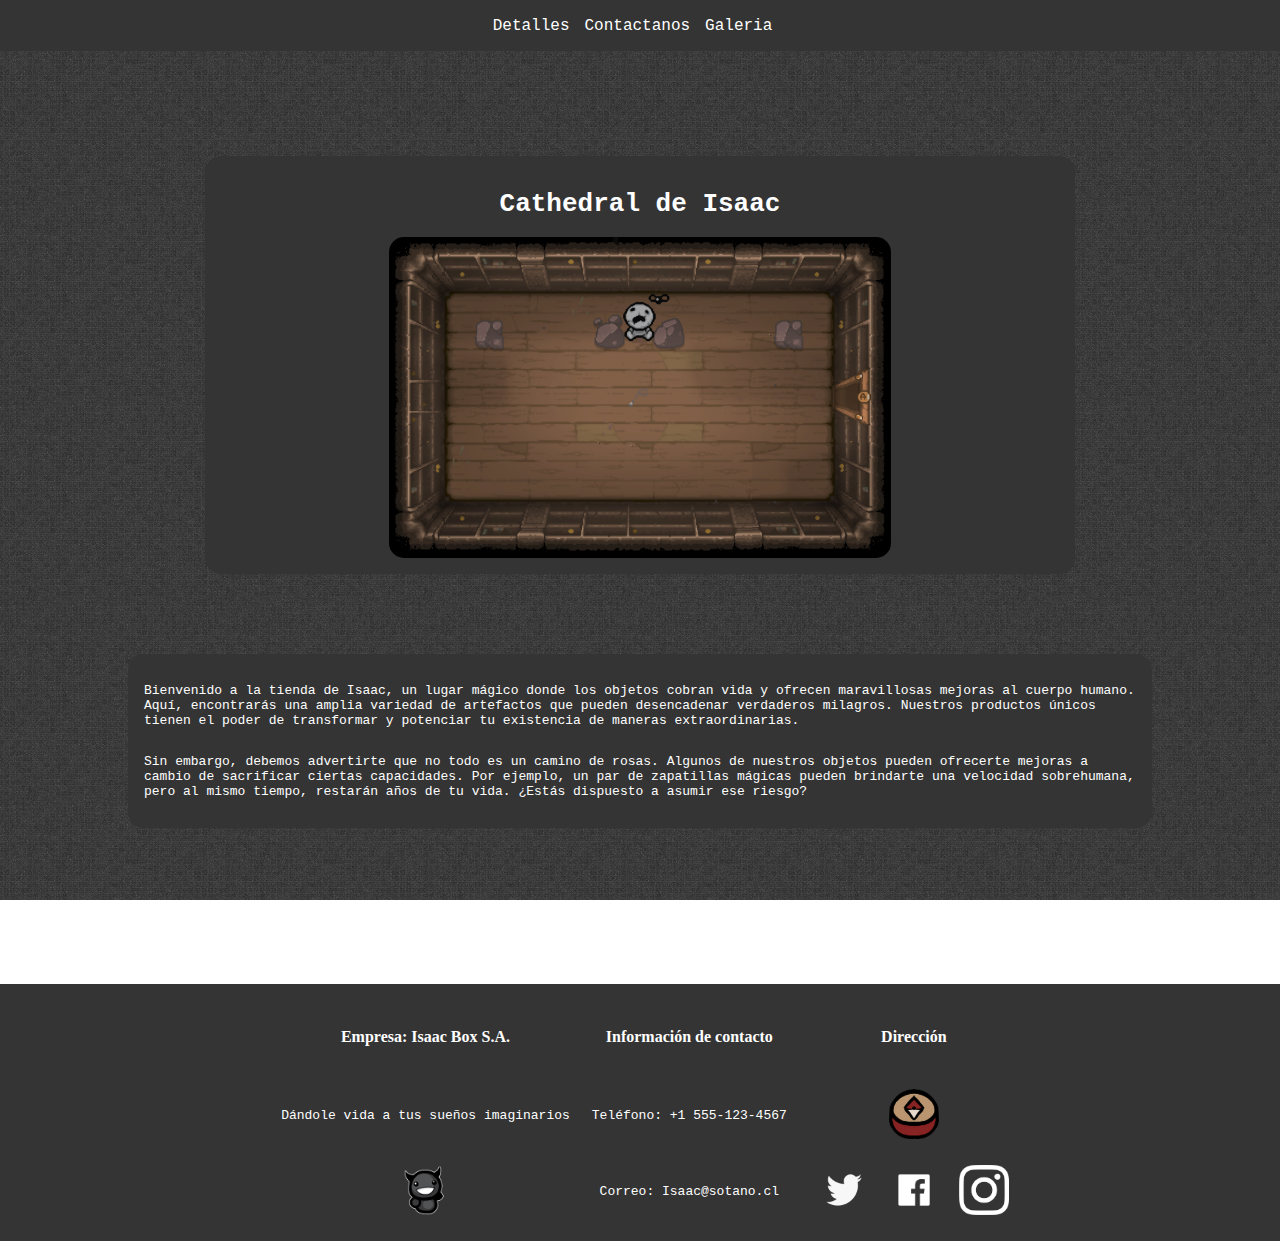
<file: index.html>
<!DOCTYPE html>
<html lang="en">
<head>
    <meta charset="UTF-8">
    <meta http-equiv="X-UA-Compatible" content="IE=edge">
    <meta name="viewport" content="width=device-width, initial-scale=1.0">
    <link rel="stylesheet" href="style/index.css">
    <link href="https://cdn.jsdelivr.net/npm/bootstrap@5.3.0-alpha3/dist/css/bootstrap.min.css" rel="stylesheet" integrity="sha384-KK94CHFLLe+nY2dmCWGMq91rCGa5gtU4mk92HdvYe+M/SXH301p5ILy+dN9+nJOZ" crossorigin="anonymous">
    <title>EV_02</title>
</head>
<body>
    <header>
      <nav>
        <ul>
          <li><a href="detallex.html">Detalles</a></li>
          <li><a href="contacto.html">Contactanos</a></li>
          <li><a href="galeria.html">Galeria</a></li>
        </ul>
      </nav>
    </header>

  
  <div class="indexBox">
    <div class="image">
      <h1>Cathedral de Isaac</h1>
      <img src="/img/shopRoom.png" alt="imagen tienda">
    </div>
    <div class="detalles">
      <p>
        Bienvenido a la tienda de Isaac, un lugar mágico donde los objetos cobran vida y ofrecen maravillosas mejoras al cuerpo humano. Aquí, encontrarás una amplia variedad de artefactos que pueden desencadenar verdaderos milagros. Nuestros productos únicos tienen el poder de transformar y potenciar tu existencia de maneras extraordinarias.
      </p>
  
      <p>
        Sin embargo, debemos advertirte que no todo es un camino de rosas. Algunos de nuestros objetos pueden ofrecerte mejoras a cambio de sacrificar ciertas capacidades. Por ejemplo, un par de zapatillas mágicas pueden brindarte una velocidad sobrehumana, pero al mismo tiempo, restarán años de tu vida. ¿Estás dispuesto a asumir ese riesgo?
      </p>
    </div>
  </div>





  <footer>
    <table>
      <tr>
        <th class="columna"><h4>Empresa: Isaac Box S.A.</h4></th>
        <th class="columna"><h4>Información de contacto</h4></th>
        <th class="columna"><h4>Dirección </h4></th>
      </tr>
      <tr>
        <td class="columna"><p>Dándole vida a tus sueños imaginarios</p></td>
        <td class="columna"><p>Teléfono: +1 555-123-4567</p></td>
        <td class="columna"><a href="https://www.google.com/maps/place/St.+Isaac's+Cathedral/@59.933905,30.306485,17z/data=!3m1!4b1!4m6!3m5!1s0x4696311b867a3a49:0x1db57252b47d25e9!8m2!3d59.933905!4d30.306485!16zL20vMDNjeHRi"><img src="/img/The_Compass.png" alt="mapa.png"></a></td>
      </tr>
      <tr>
        <td class="columna"><img src="/img/logo.png" alt="logo.png"></td>
        <td class="columna"><p>Correo: Isaac@sotano.cl</p></td>
        <td class="columna">
          <div class="redes-sociales">
            <a href="#"><img src="/img/twitter.png" alt="twitter"></a>
            <a href="#"><img src="/img/facebook.png" alt="facebook"></a>
            <a href="#"><img src="/img/instagram.png" alt="instagram"></a>
          </div>
        </td>
      </tr>
    </table>
  </footer>

    
  <script src="https://cdn.jsdelivr.net/npm/bootstrap@5.3.0-alpha3/dist/js/bootstrap.bundle.min.js" integrity="sha384-ENjdO4Dr2bkBIFxQpeoTz1HIcje39Wm4jDKdf19U8gI4ddQ3GYNS7NTKfAdVQSZe" crossorigin="anonymous"></script>
</body>
</html>
</file>
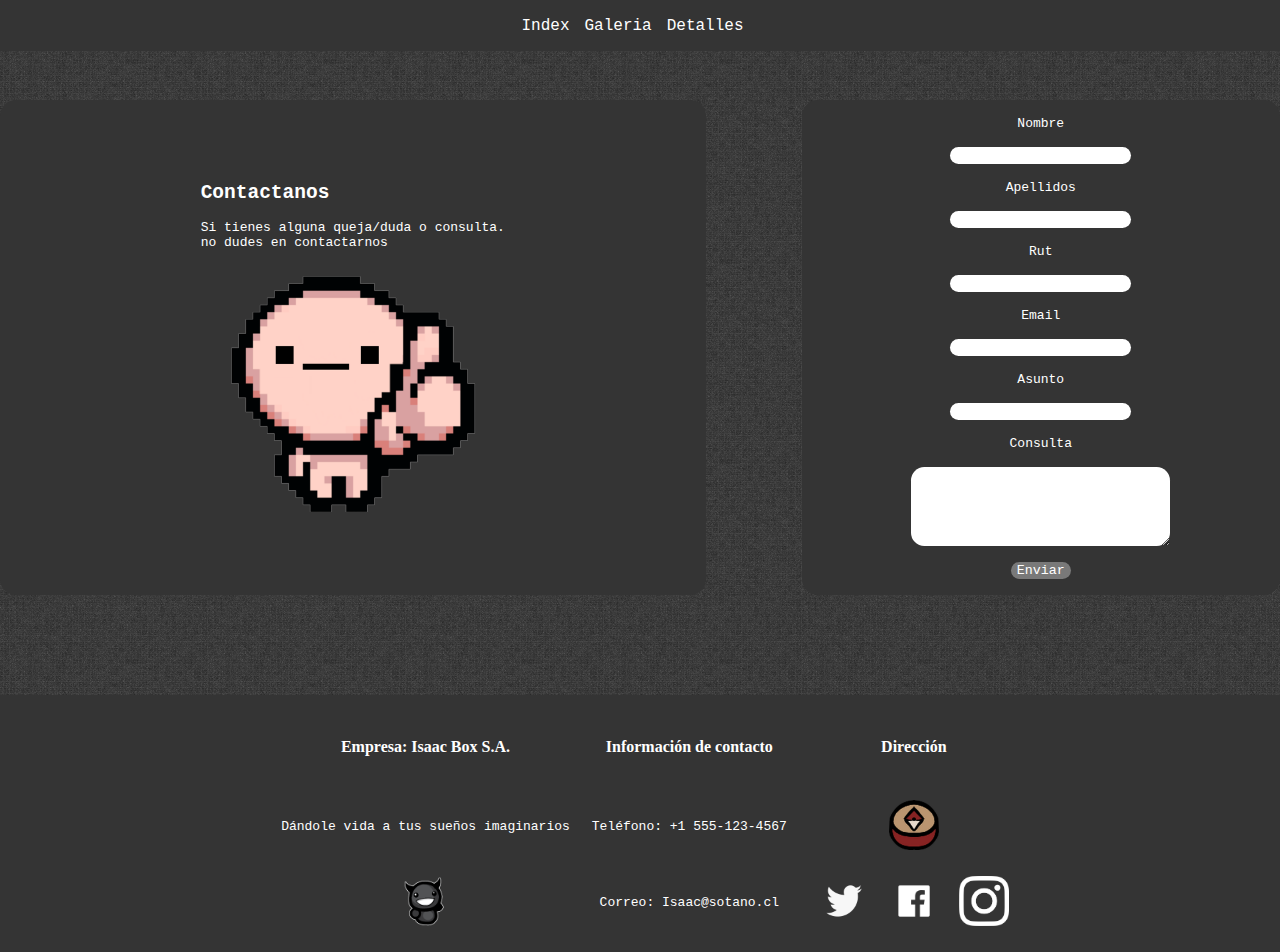
<file: contacto.html>
<!DOCTYPE html>
<html lang="en">
<head>
    <meta charset="UTF-8">
    <meta http-equiv="X-UA-Compatible" content="IE=edge">
    <meta name="viewport" content="width=device-width, initial-scale=1.0">
    <link rel="stylesheet" href="style/index.css">
    <link href="https://cdn.jsdelivr.net/npm/bootstrap@5.3.0-alpha3/dist/css/bootstrap.min.css" rel="stylesheet" integrity="sha384-KK94CHFLLe+nY2dmCWGMq91rCGa5gtU4mk92HdvYe+M/SXH301p5ILy+dN9+nJOZ" crossorigin="anonymous">
    <title>Contacto</title>
</head>
<body>
  <header>
    <nav>
      <ul>
        <li><a href="index.html">Index</a></li>
        <li><a href="galeria.html">Galeria</a></li>
        <li><a href="detallex.html">Detalles</a></li>
      </ul>
    </nav>
  </header>
  
  <div class="container">
    <div class="leftbox">
      <div class="innerbox">
        <h2>Contactanos</h2>
        <p>Si tienes alguna queja/duda o consulta. <br> no dudes en contactarnos</p>
      </div>
      <div class="sidebar">
        <img src="/img/like.png" alt="isaac model">
      </div>
    </div>
    <div class="formulario">
      <form action="#">
        <label for="nombre">Nombre</label>
        <input type="text" name="nombre" id="nombre" required>
        <label for="Apellidos">Apellidos</label>
        <input type="text" name="Apellidos" id="Apellidos" required>
        <label for="rut">Rut</label>
        <input type="text" name="rut" id="rut" required>
        <label for="email">Email</label>
        <input type="email" name="email" id="email" required>
        <label for="asunto">Asunto</label>
        <input type="text" name="asunto" id="asunto" required>
        <label for="mensaje">Consulta</label>
        <textarea name="mensaje" id="mensaje" cols="30" rows="5" required></textarea>
        <button type="submit">Enviar</button>
      </form>
    </div>
    
  </div>


  <footer>
    <table>
      <tr>
        <th class="columna"><h4>Empresa: Isaac Box S.A.</h4></th>
        <th class="columna"><h4>Información de contacto</h4></th>
        <th class="columna"><h4>Dirección </h4></th>
      </tr>
      <tr>
        <td class="columna"><p>Dándole vida a tus sueños imaginarios</p></td>
        <td class="columna"><p>Teléfono: +1 555-123-4567</p></td>
        <td class="columna"><a href="https://www.google.com/maps/place/St.+Isaac's+Cathedral/@59.933905,30.306485,17z/data=!3m1!4b1!4m6!3m5!1s0x4696311b867a3a49:0x1db57252b47d25e9!8m2!3d59.933905!4d30.306485!16zL20vMDNjeHRi"><img src="/img/The_Compass.png" alt="mapa.png"></a></td>
      </tr>
      <tr>
        <td class="columna"><img src="/img/logo.png" alt="logo.png"></td>
        <td class="columna"><p>Correo: Isaac@sotano.cl</p></td>
        <td class="columna">
          <div class="redes-sociales">
            <a href="#"><img src="/img/twitter.png" alt="twitter"></a>
            <a href="#"><img src="/img/facebook.png" alt="facebook"></a>
            <a href="#"><img src="/img/instagram.png" alt="instagram"></a>
          </div>
        </td>
      </tr>
    </table>
  </footer>


    <script src="https://cdn.jsdelivr.net/npm/bootstrap@5.3.0-alpha3/dist/js/bootstrap.bundle.min.js" integrity="sha384-ENjdO4Dr2bkBIFxQpeoTz1HIcje39Wm4jDKdf19U8gI4ddQ3GYNS7NTKfAdVQSZe" crossorigin="anonymous"></script>
</body>
</html>
</file>
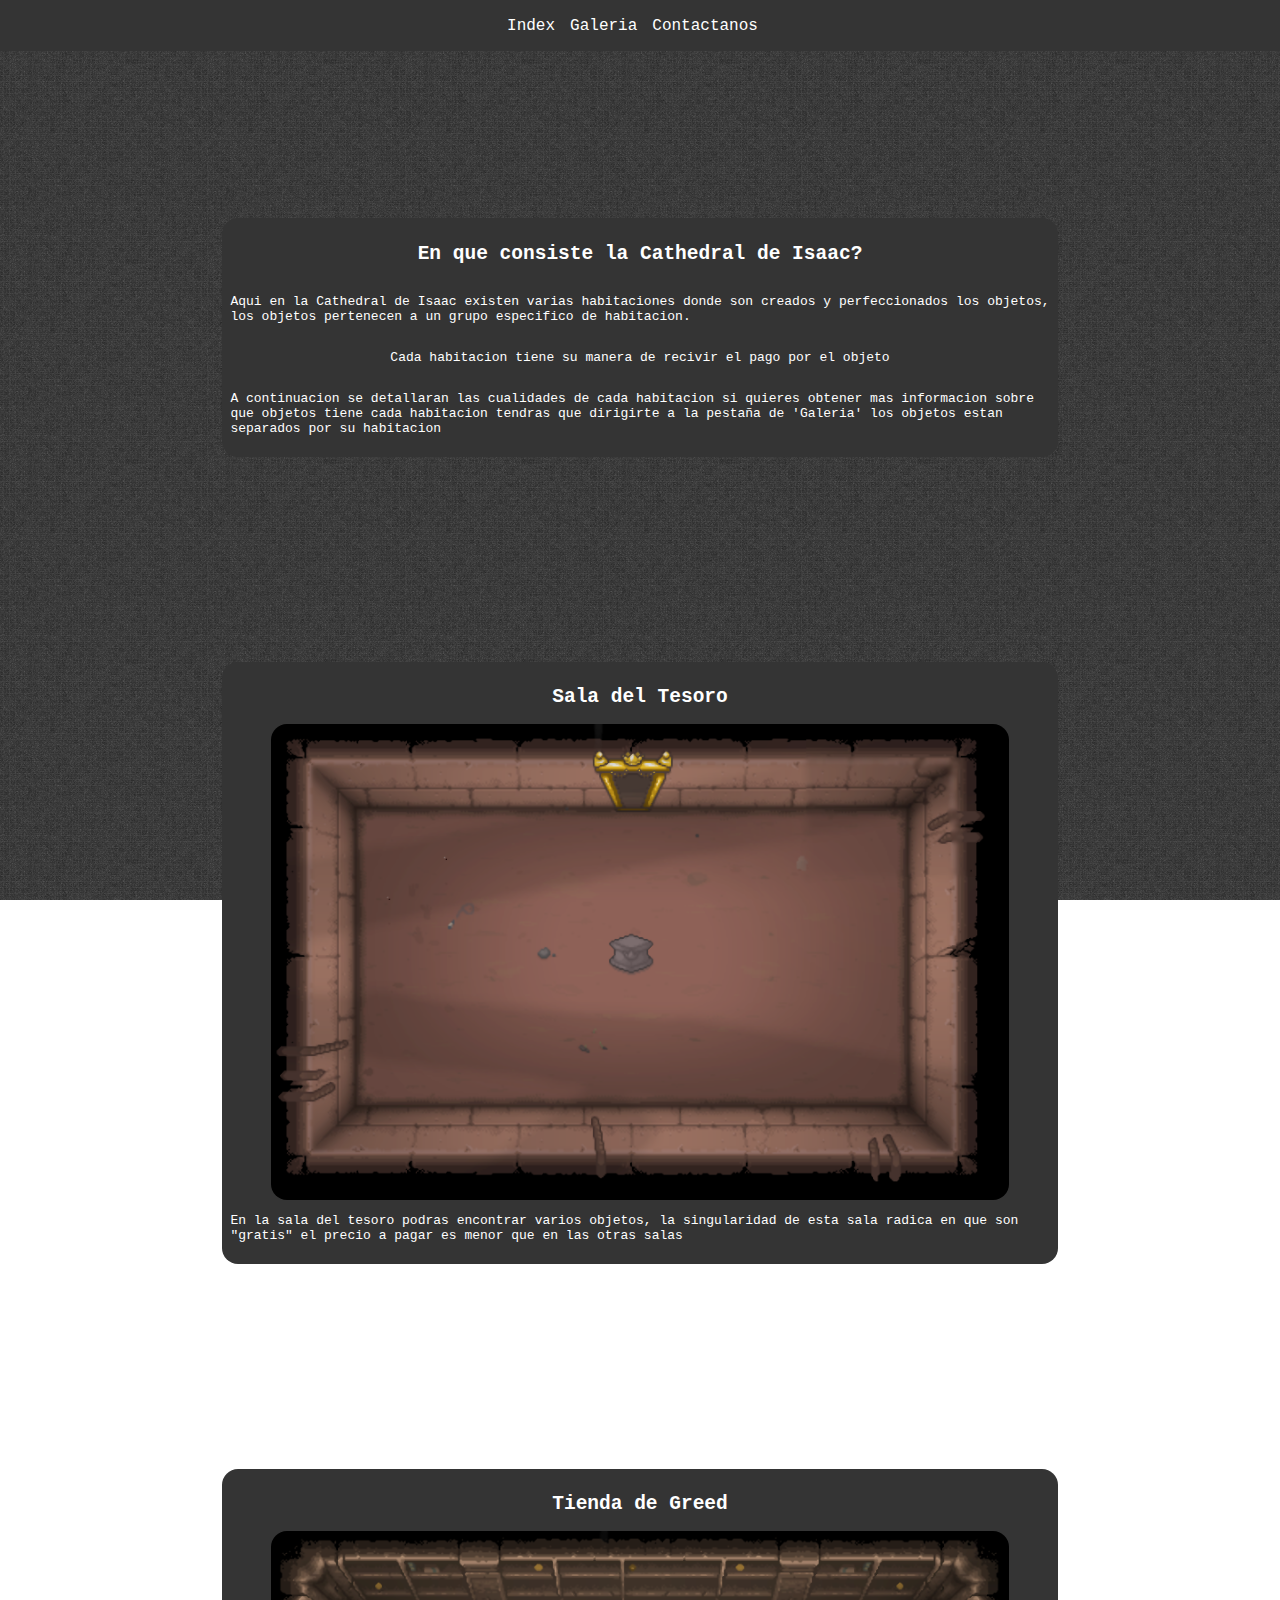
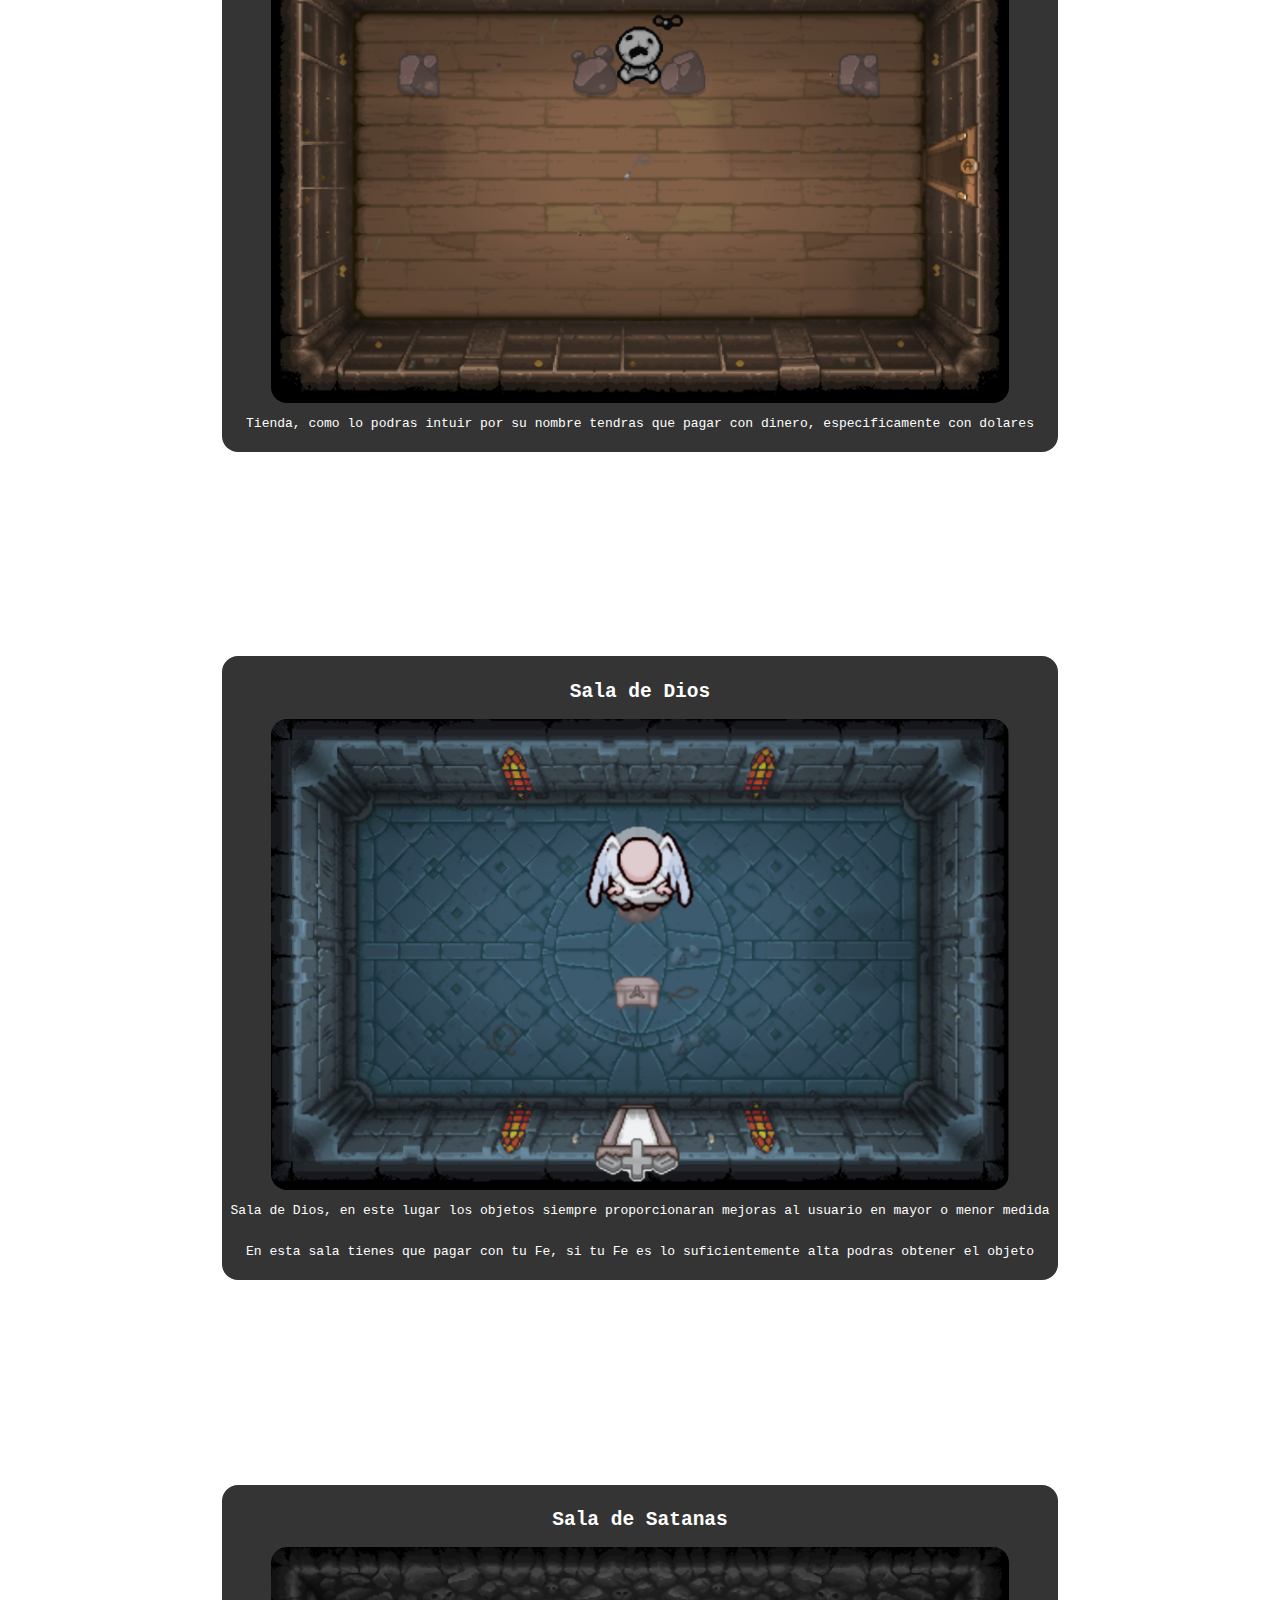
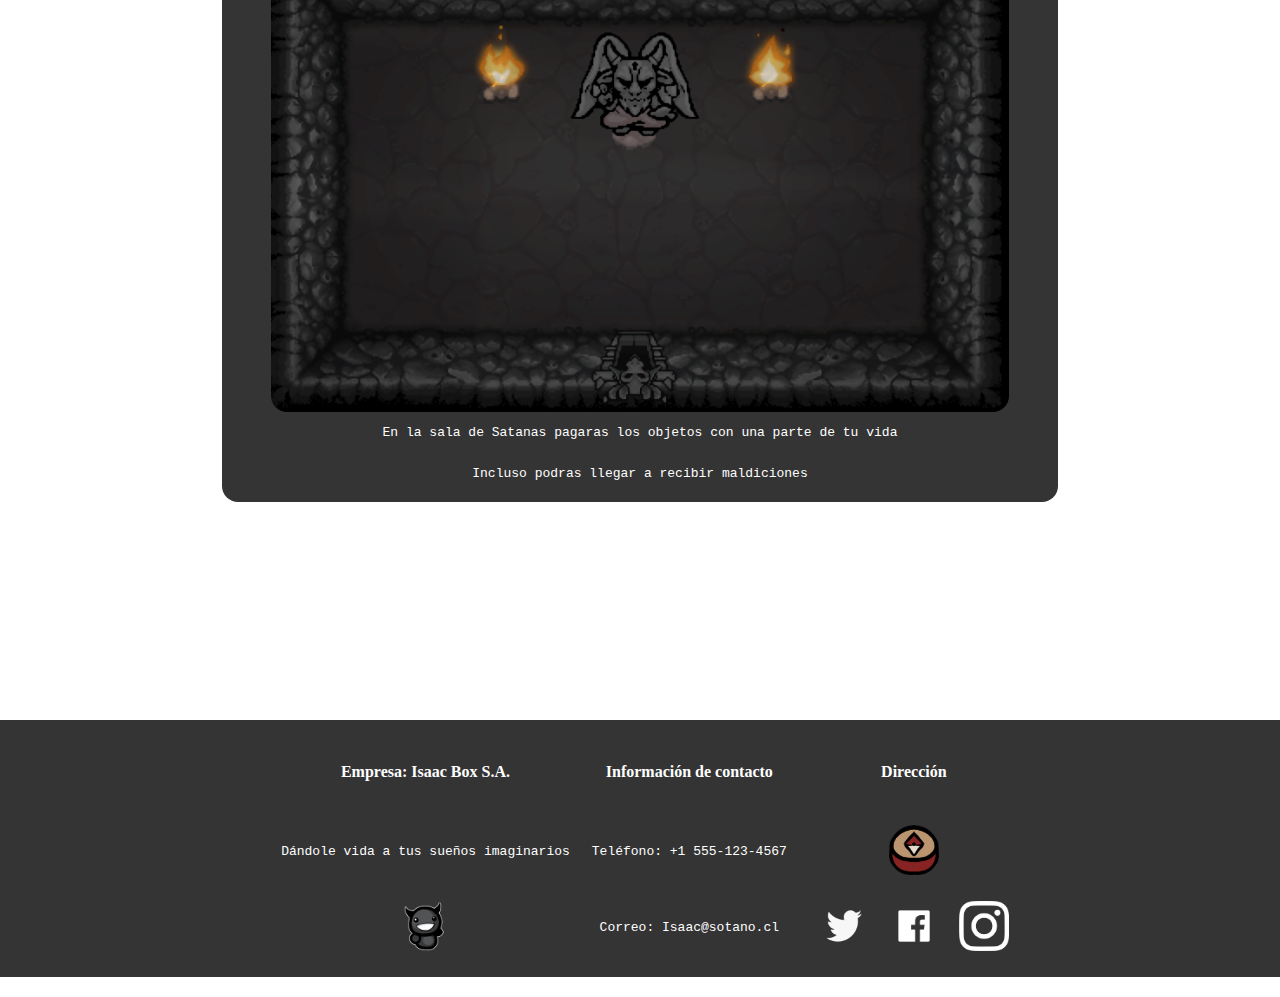
<file: detallex.html>
<!DOCTYPE html>
<html lang="en">
<head>
    <meta charset="UTF-8">
    <meta http-equiv="X-UA-Compatible" content="IE=edge">
    <meta name="viewport" content="width=device-width, initial-scale=1.0">
    <link rel="stylesheet" href="style/index.css">
    <link href="https://cdn.jsdelivr.net/npm/bootstrap@5.3.0-alpha3/dist/css/bootstrap.min.css" rel="stylesheet" integrity="sha384-KK94CHFLLe+nY2dmCWGMq91rCGa5gtU4mk92HdvYe+M/SXH301p5ILy+dN9+nJOZ" crossorigin="anonymous">
    <title>Detalles</title>
</head>
<body>
  <header>
    <nav>
      <ul>
        <li><a href="index.html">Index</a></li>
        <li><a href="galeria.html">Galeria</a></li>
        <li><a href="contacto.html">Contactanos</a></li>
      </ul>
    </nav>
  </header>
    
  <div class="indexBox">
    <div class="box">
      <h2>En que consiste la Cathedral de Isaac?</h2>
      <p>Aqui en la Cathedral de Isaac existen varias habitaciones donde son creados y perfeccionados los objetos, los objetos pertenecen a un grupo especifico de habitacion.</p>
      <p>Cada habitacion tiene su manera de recivir el pago por el objeto</p>
      <p>A continuacion se detallaran las cualidades de cada habitacion si quieres obtener mas informacion sobre que objetos tiene cada habitacion tendras que dirigirte a la pestaña de 'Galeria' los objetos estan separados por su habitacion</p>
    </div>
    <div class="box">
      <h2>Sala del Tesoro</h2>
      <img src="/img/treasureRoom.png" alt="saladeltesoro.png">
      <p>En la sala del tesoro podras encontrar varios objetos, la singularidad de esta sala radica en que son "gratis" el precio a pagar es menor que en las otras salas</p>
    </div>
    <div class="box">
      <h2>Tienda de Greed</h2>
      <img src="/img/shopRoom.png" alt="tienda.png">
      <p>Tienda, como lo podras intuir por su nombre tendras que pagar con dinero, especificamente con dolares</p>
    </div>
    <div class="box">
      <h2>Sala de Dios</h2>
      <img src="/img/angelRoom.png" alt="saladeDios.png">
      <p>Sala de Dios, en este lugar los objetos siempre proporcionaran mejoras al usuario en mayor o menor medida</p>
      <p>En esta sala tienes que pagar con tu Fe, si tu Fe es lo suficientemente alta podras obtener el objeto</p>
    </div>
    <div class="box">
      <h2>Sala de Satanas</h2>
      <img src="/img/devilRoom.png" alt="saladelDiablo.png">
      <p>En la sala de Satanas pagaras los objetos con una parte de tu vida</p>
      <p>Incluso podras llegar a recibir maldiciones</p>
    </div>
  </div>
  



  




  <footer>
    <table>
      <tr>
        <th class="columna"><h4>Empresa: Isaac Box S.A.</h4></th>
        <th class="columna"><h4>Información de contacto</h4></th>
        <th class="columna"><h4>Dirección </h4></th>
      </tr>
      <tr>
        <td class="columna"><p>Dándole vida a tus sueños imaginarios</p></td>
        <td class="columna"><p>Teléfono: +1 555-123-4567</p></td>
        <td class="columna"><a href="https://www.google.com/maps/place/St.+Isaac's+Cathedral/@59.933905,30.306485,17z/data=!3m1!4b1!4m6!3m5!1s0x4696311b867a3a49:0x1db57252b47d25e9!8m2!3d59.933905!4d30.306485!16zL20vMDNjeHRi"><img src="/img/The_Compass.png" alt="mapa.png"></a></td>
      </tr>
      <tr>
        <td class="columna"><img src="/img/logo.png" alt="logo.png"></td>
        <td class="columna"><p>Correo: Isaac@sotano.cl</p></td>
        <td class="columna">
          <div class="redes-sociales">
            <a href="#"><img src="/img/twitter.png" alt="twitter"></a>
            <a href="#"><img src="/img/facebook.png" alt="facebook"></a>
            <a href="#"><img src="/img/instagram.png" alt="instagram"></a>
          </div>
        </td>
      </tr>
    </table>
  </footer>


  <script src="https://cdn.jsdelivr.net/npm/bootstrap@5.3.0-alpha3/dist/js/bootstrap.bundle.min.js" integrity="sha384-ENjdO4Dr2bkBIFxQpeoTz1HIcje39Wm4jDKdf19U8gI4ddQ3GYNS7NTKfAdVQSZe" crossorigin="anonymous"></script>
</body>
</html>
</file>
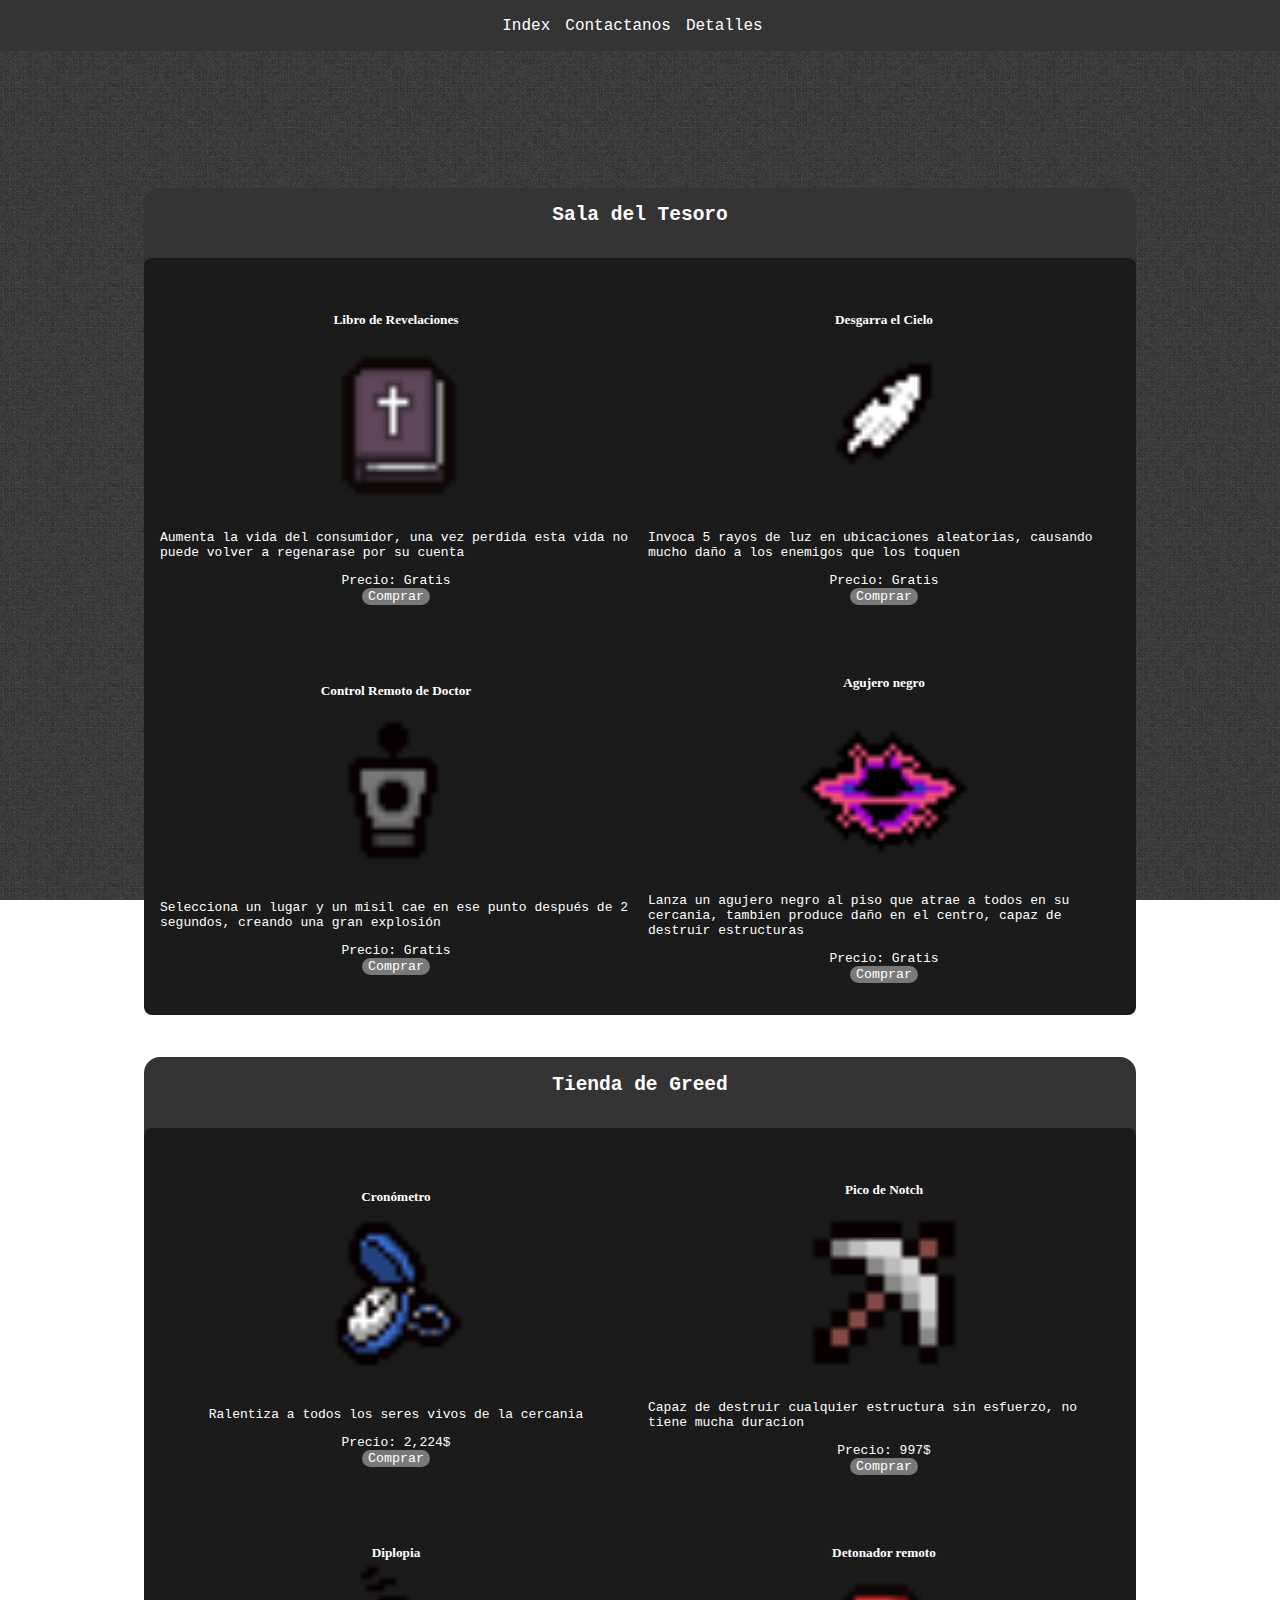
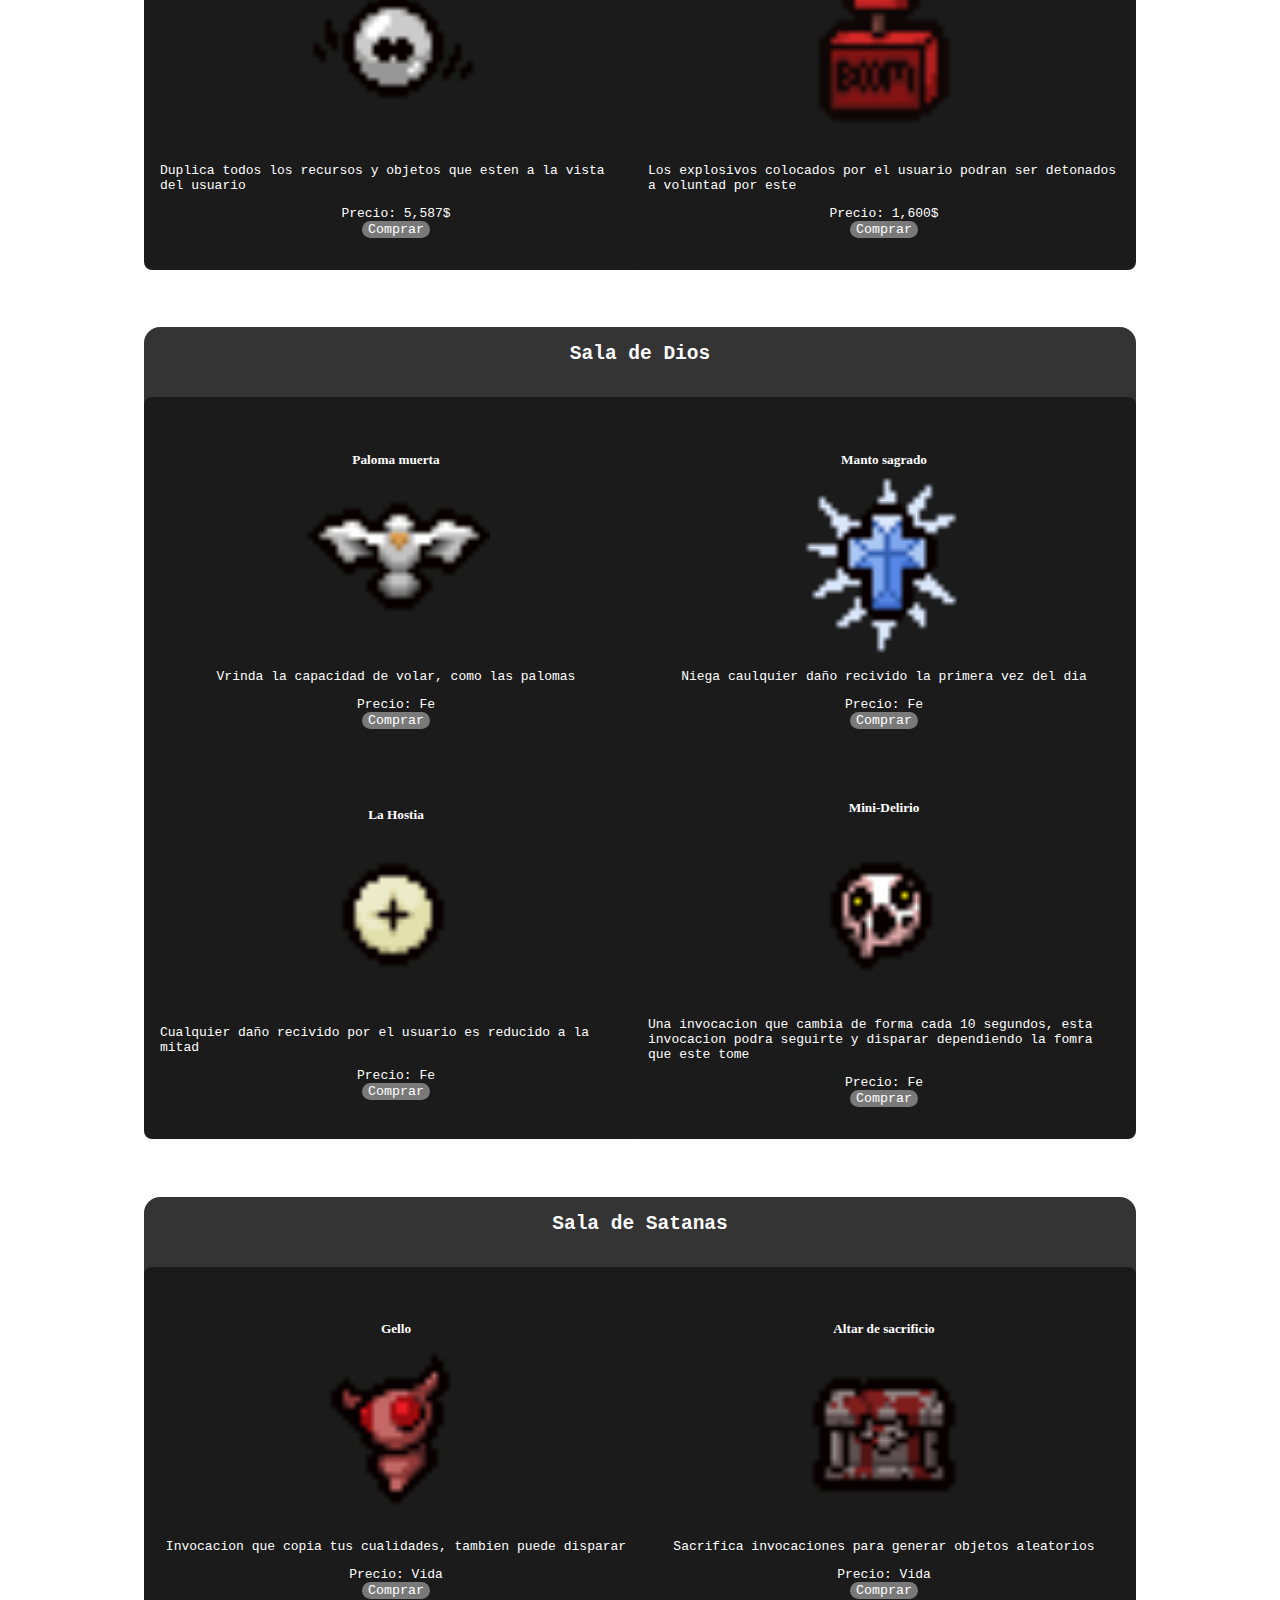
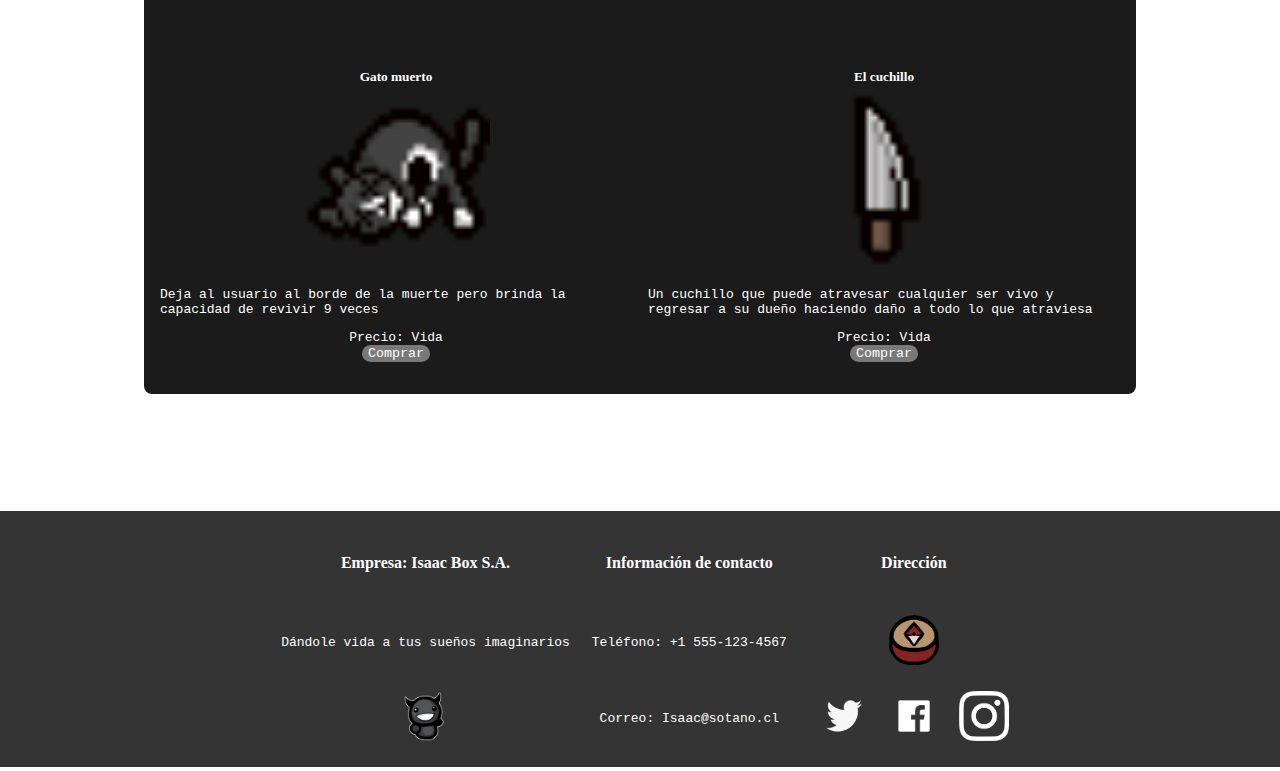
<file: galeria.html>
<!DOCTYPE html>
<html lang="en">

<head>
    <meta charset="UTF-8">
    <meta http-equiv="X-UA-Compatible" content="IE=edge">
    <meta name="viewport" content="width=device-width, initial-scale=1.0">
    <link rel="stylesheet" href="style/index.css">
    <link href="https://cdn.jsdelivr.net/npm/bootstrap@5.3.0-alpha3/dist/css/bootstrap.min.css" rel="stylesheet"
        integrity="sha384-KK94CHFLLe+nY2dmCWGMq91rCGa5gtU4mk92HdvYe+M/SXH301p5ILy+dN9+nJOZ" crossorigin="anonymous">
    <title>Galeria</title>
</head>

<body>
    <header>
        <nav>
            <ul>
                <li><a href="index.html">Index</a></li>
                <li><a href="contacto.html">Contactanos</a></li>
                <li><a href="detallex.html">Detalles</a></li>
            </ul>   
        </nav>
    </header>


    <!-- galeria de imagenes utilizando una grilla si es posible que sea utilizando bootstrap -->
    <div class="indexBox">
        <div class="gridcontainer">
            <h2>Sala del Tesoro</h2>
            <div class="grilla">
                <div class="objeto">
                    <h5>Libro de Revelaciones</h5>
                    <img src="/img/items/t1.webp" alt="itemt1">
                    <p>Aumenta la vida del consumidor, una vez perdida esta vida no puede volver a regenarase por su cuenta</p>
                    <p>Precio: Gratis</p>
                    <button class="comprarItem">Comprar</button>
                </div>
                <div class="objeto">
                    <h5>Desgarra el Cielo</h5>
                    <img src="/img/items/t2.webp" alt="itemt2">
                    <p>Invoca 5 rayos de luz en ubicaciones aleatorias, causando mucho daño a los enemigos que los toquen</p>
                    <p>Precio: Gratis</p>
                    <button class="comprarItem">Comprar</button>
                </div>
                <div class="objeto">
                    <h5>Control Remoto de Doctor</h5>
                    <img src="/img/items/t3.webp" alt="itemt3">
                    <p>Selecciona un lugar y un misil cae en ese punto después de 2 segundos, creando una gran explosión</p>
                    <p>Precio: Gratis</p>
                    <button class="comprarItem">Comprar</button>
                </div>
                <div class="objeto">
                    <h5>Agujero negro</h5>
                    <img src="/img/items/t4.webp" alt="itemt4">
                    <p>Lanza un agujero negro al piso que atrae a todos en su cercania, tambien produce daño en el centro, capaz de destruir estructuras</p>
                    <p>Precio: Gratis</p>
                    <button class="comprarItem">Comprar</button>
                </div>
            </div>
        </div>
        <div class="gridcontainer">
            <h2>Tienda de Greed</h2>
            <div class="grilla">
                <div class="objeto">
                    <h5>Cronómetro</h5>
                    <img src="/img/items/s1.webp" alt="items1">
                    <p>Ralentiza a todos los seres vivos de la cercania</p>
                    <p>Precio: 2,224$</p>
                    <button class="comprarItem">Comprar</button>
                </div>
                <div class="objeto">
                    <h5>Pico de Notch</h5>
                    <img src="/img/items/s2.webp" alt="items2">
                    <p>Capaz de destruir cualquier estructura sin esfuerzo, no tiene mucha duracion</p>
                    <p>Precio: 997$</p>
                    <button class="comprarItem">Comprar</button>
                </div>
                <div class="objeto">
                    <h5>Diplopia</h5>
                    <img src="/img/items/s3.webp" alt="items3">
                    <p>Duplica todos los recursos y objetos que esten a la vista del usuario</p>
                    <p>Precio: 5,587$</p>
                    <button class="comprarItem">Comprar</button>
                </div>
                <div class="objeto">
                    <h5>Detonador remoto</h5>
                    <img src="/img/items/s4.webp" alt="items4">
                    <p>Los explosivos colocados por el usuario podran ser detonados a voluntad por este</p>
                    <p>Precio: 1,600$</p>
                    <button class="comprarItem">Comprar</button>
                </div>
            </div>
        </div>
        <div class="gridcontainer">
            <h2>Sala de Dios</h2>
            <div class="grilla">
                <div class="objeto">
                    <h5>Paloma muerta</h5>
                    <img src="/img/items/a1.webp" alt="itema1">
                    <p>Vrinda la capacidad de volar, como las palomas</p>
                    <p>Precio: Fe</p>
                    <button class="comprarItem">Comprar</button>
                </div>
                <div class="objeto">
                    <h5>Manto sagrado</h5>
                    <img src="/img/items/a2.webp" alt="itema2">
                    <p>Niega caulquier daño recivido la primera vez del dia</p>
                    <p>Precio: Fe</p>
                    <button class="comprarItem">Comprar</button>
                </div>
                <div class="objeto">
                    <h5>La Hostia</h5>
                    <img src="/img/items/a3.webp" alt="itema3">
                    <p>Cualquier daño recivido por el usuario es reducido a la mitad</p>
                    <p>Precio: Fe</p>
                    <button class="comprarItem">Comprar</button>
                </div>
                <div class="objeto">
                    <h5>Mini-Delirio</h5>
                    <img src="/img/items/a4.webp" alt="itema4">
                    <p>Una invocacion que cambia de forma cada 10 segundos, esta invocacion podra seguirte y disparar dependiendo la fomra que este tome</p>
                    <p>Precio: Fe</p>
                    <button class="comprarItem">Comprar</button>
                </div>
            </div>
        </div>
        <div class="gridcontainer">
            <h2>Sala de Satanas</h2>
            <div class="grilla">
                <div class="objeto">
                    <h5>Gello</h5>
                    <img src="/img/items/d1.webp" alt="itemd1">
                    <p>Invocacion que copia tus cualidades, tambien puede disparar</p>
                    <p>Precio: Vida</p>
                    <button class="comprarItem">Comprar</button>
                </div>
                <div class="objeto">
                    <h5>Altar de sacrificio</h5>
                    <img src="/img/items/d2.webp" alt="itemd2">
                    <p>Sacrifica invocaciones para generar objetos aleatorios</p>
                    <p>Precio: Vida</p>
                    <button class="comprarItem">Comprar</button>
                </div>
                <div class="objeto">
                    <h5>Gato muerto</h5>
                    <img src="/img/items/d3.webp" alt="itemd3">
                    <p>Deja al usuario al borde de la muerte pero brinda la capacidad de revivir 9 veces</p>
                    <p>Precio: Vida</p>
                    <button class="comprarItem">Comprar</button>
                </div>
                <div class="objeto">
                    <h5>El cuchillo</h5>
                    <img src="/img/items/d4.webp" alt="itemd4">
                    <p>Un cuchillo que puede atravesar cualquier ser vivo y regresar a su dueño haciendo daño a todo lo que atraviesa</p>
                    <p>Precio: Vida</p>
                    <button class="comprarItem">Comprar</button>
                </div>
            </div>
        </div>
    </div>
    



    <footer>
        <table>
          <tr>
            <th class="columna"><h4>Empresa: Isaac Box S.A.</h4></th>
            <th class="columna"><h4>Información de contacto</h4></th>
            <th class="columna"><h4>Dirección </h4></th>
          </tr>
          <tr>
            <td class="columna"><p>Dándole vida a tus sueños imaginarios</p></td>
            <td class="columna"><p>Teléfono: +1 555-123-4567</p></td>
            <td class="columna"><a href="https://www.google.com/maps/place/St.+Isaac's+Cathedral/@59.933905,30.306485,17z/data=!3m1!4b1!4m6!3m5!1s0x4696311b867a3a49:0x1db57252b47d25e9!8m2!3d59.933905!4d30.306485!16zL20vMDNjeHRi"><img src="/img/The_Compass.png" alt="mapa.png"></a></td>
          </tr>
          <tr>
            <td class="columna"><img src="/img/logo.png" alt="logo.png"></td>
            <td class="columna"><p>Correo: Isaac@sotano.cl</p></td>
            <td class="columna">
              <div class="redes-sociales">
                <a href="#"><img src="/img/twitter.png" alt="twitter"></a>
                <a href="#"><img src="/img/facebook.png" alt="facebook"></a>
                <a href="#"><img src="/img/instagram.png" alt="instagram"></a>
              </div>
            </td>
          </tr>
        </table>
    </footer>


    <script src="https://cdn.jsdelivr.net/npm/bootstrap@5.3.0-alpha3/dist/js/bootstrap.bundle.min.js"
        integrity="sha384-ENjdO4Dr2bkBIFxQpeoTz1HIcje39Wm4jDKdf19U8gI4ddQ3GYNS7NTKfAdVQSZe"
        crossorigin="anonymous"></script>
</body>

</html>
</file>
<file: style/index.css>
html{
    height: 100vh;
    width: 100vw;
}

h1, h2, p, label, button, a{
    font-family: monospace;
    color: white;
}

body::-webkit-scrollbar{
    display: none;
}

body{
    background-image: url("../img/background.png");
    background-repeat: repeat;
    background-position: top left;
    background-attachment: fixed;
    margin: 0;
    padding: 0;
    display: flex;
    flex-direction: column;
    min-height: 100vh;
    min-width: fit-content;
}


/* nav */
header{
    position: fixed;
    width: 100%;
}
nav {
    height: auto;
    display: flex;
    justify-content: space-between;
    align-items: center;
    justify-content: center;
    background-color: rgb(52,52,52);
    padding: 1em;
}
nav a{
    color: white;
    text-decoration: none;
    font-size: large;
}

nav a:hover{
    box-shadow: 0px 0px 5px 5px rgb(255, 255, 255);
    transition-duration: 1s;
    font-size: 2em;
}
nav ul {
    list-style: none;
    margin: 0;
    padding: 0;
    display: flex;
}

nav ul li {
    margin-right: 15px;
}


.image img{
    border-radius: 15px;
    width: 60%;
    height: 60%;
}


.image, .detalles{
    color: white;
    border-radius: 1em;
    margin: 2.5em auto ;
    padding: 1em;
    background-color: rgb(52,52,52);
    display: flex;
    flex-direction: column;
    justify-content: center;
    align-items: center;
    width: auto;
}


.indexBox{
    display: flex;
    flex-direction: column;
    justify-content: center;
    align-items: center;
    margin: 100px auto;
    padding: 1em;
    width: 80%;
}

footer {
    width: 100vw;
    color: white;
    background-color: rgb(52,52,52);
    display: flex;
    justify-content: center;
    align-items: center;
    width: 100%;

    padding: 10px;
    margin-top: auto;
}

table{
    display: flex;
    flex-direction: column;
}
footer img{
    width: 50px;
    height: 50px;
    margin: 0 10px;
}
.columna {
    flex: 1;
    text-align: center;
    padding: 10px;
}



.redes-sociales{
    display: flex;
    flex-direction: row;
}

/* PAGINA GALERIA */

.gridcontainer{
    color: white;
    display: flex;
    flex-direction: column;
    justify-content: center;
    align-items: center;
    background-color: rgb(52,52,52);
    border-radius: 1em;
    margin: 7% auto;
    height: auto;
    width: auto;
    padding: 0 1em 1em 1em;; 
    gap: 1em;
}


.grilla{
    height: 40em;
    width: 60em;
    display: grid;
    grid-template-columns: repeat(2, 1fr);
    grid-template-rows: repeat(2, 1fr);
    justify-items: center;
    gap: 1em;
}

.objeto{
    display: flex;
    flex-direction: column;
    justify-content: center;
    align-items: center;
    padding: 1em;
    background-color: rgb(27, 27, 27);
    border-radius: 0.5em;
    height: 100%;
    width: 100%;
    
}

.objeto h5{
    
    margin-bottom: 0;
}
.objeto p{
    margin-bottom: 0;
}
.objeto img{
    width: 40%;
    height: auto;
    border-radius: 0.5em;
}

.objeto:hover{
    color: red;
    transition-duration: 1s;
    cursor: pointer;
    z-index: 1;
    width: 120%;
    box-shadow: 0px 0px 5px 5px rgb(255, 255, 255);
}
/* pagina contactos */

.container{
    display: grid;
    grid-template-columns: auto auto;
    gap: 6em;
    margin: 100px 0px;
}

.sidebar{
    width: 40%;
}

.sidebar img{
    width: 100%;
}


.formulario{
    background-color: rgb(52,52,52);
    display: flex;
    flex-direction: column;
    justify-content: center;
    align-items: center;
    width: auto;
    padding: 1em;
    border-radius: 1em;
}

form{
    color: white;
    display: flex;
    flex-direction: column;
    justify-content: center;
    align-items: center;
    gap: 1em;
}

form input, textarea{
    border: none;
    border-radius: 1em;
}

form input:focus, textarea:focus{
    outline: none;
    box-shadow: 0px 0px 5px 5px rgb(255, 255, 255);
}


html button{
    border: none;
    border-radius: 5em;
    color: white;
    background-color: rgb(121, 121, 121);
}

html button:hover{
    transition-duration: 1s;
    background-color: rgb(192, 188, 188);
    color: black;
}


.leftbox{
    float: left;
    display: flex;
    flex-direction: column;
    justify-content: center;
    align-items: center;
    background-color: rgb(52,52,52);
    border-radius: 1em;
    padding: auto;
}


.innerbox h2,p{
    color: white;
    font-size: auto;
}




/* detalles */
.box{
    color: white;
    display: flex;
    flex-direction: column;
    justify-content: center;
    align-items: center;
    background-color: rgb(52,52,52);
    border-radius: 1em;
    padding: 0.5em;
    margin: 10% auto;
    height: auto;
    width: 80%;

}

.box img{
    width: 90%;
    height: auto;
    border-radius: 1em;
}







/* responsive */
@media (max-width:1170px){
    .grilla{
        grid-template-columns: repeat(1, 1fr);
        grid-template-rows: repeat(4, 1fr);
        height: auto;
        width: auto;
    }
    .container{
        grid-template-columns: auto;
    }
    footer {
        display: flex;
        flex-direction: column;
    }
    .columna {
    width: 100%;
    text-align: center;
    margin-bottom: 20px;
    }
    

}
</file>
